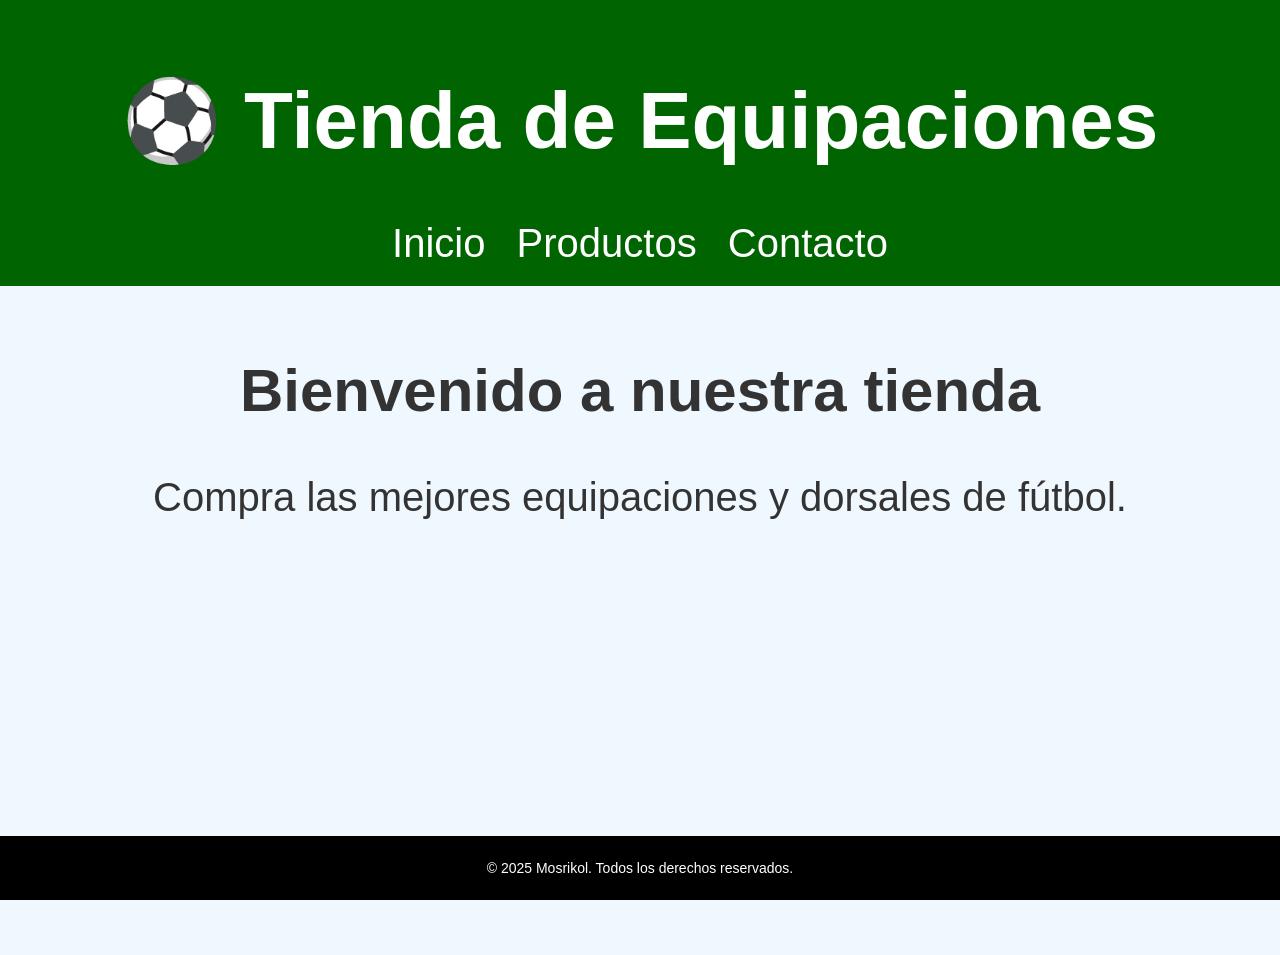
<file: index.html>
<!DOCTYPE html>
<html>
   <head>
      <title>EQUIPACIÓN DE FUTBOL </title>
	  <meta charset="UTF-8" />
	  <meta name= "author" content="Mosrikol" />
      <meta name= "description" content="Equipamiento de futbol" />
	  <meta name="keywords" content="Camisetas,fútbol,dorsal"/>
	  <meta http-equiv="content-type" content="text/html" />
	  <meta http-equiv="content-language" content="es-es" />
	  <link rel="stylesheet" type="text/css" href="css/equipamientodefutbol.css" />
	  <link rel="shortcut icon" type="image/x-icon" href="imagenes/icono.png" />
	  
 </head>

<body>
 <header>
    <h1>⚽ Tienda de Equipaciones</h1>
    <nav>
      <a href="index.html">Inicio</a> 
      <a href="productos.html">Productos</a> 
      <a href="contacto.html">Contacto</a>
    </nav>
  </header>

  <main>
    <section id="inicio">
      <h2>Bienvenido a nuestra tienda</h2>
      <p>Compra las mejores equipaciones y dorsales de fútbol.</p>
    </section>
  </main>
  <iframe width="560" height="315" src="https://www.youtube.com/embed/5LLOBqj5LYg?si=Dtew7UwZCo0tvSce" title="YouTube video player" frameborder="0" allow="accelerometer; autoplay; clipboard-write; encrypted-media; gyroscope; picture-in-picture; web-share" referrerpolicy="strict-origin-when-cross-origin" allowfullscreen></iframe>
  
  <footer>
  <p>&copy; 2025 Mosrikol. Todos los derechos reservados.</p>
</footer>

</body>
</html>
</file>
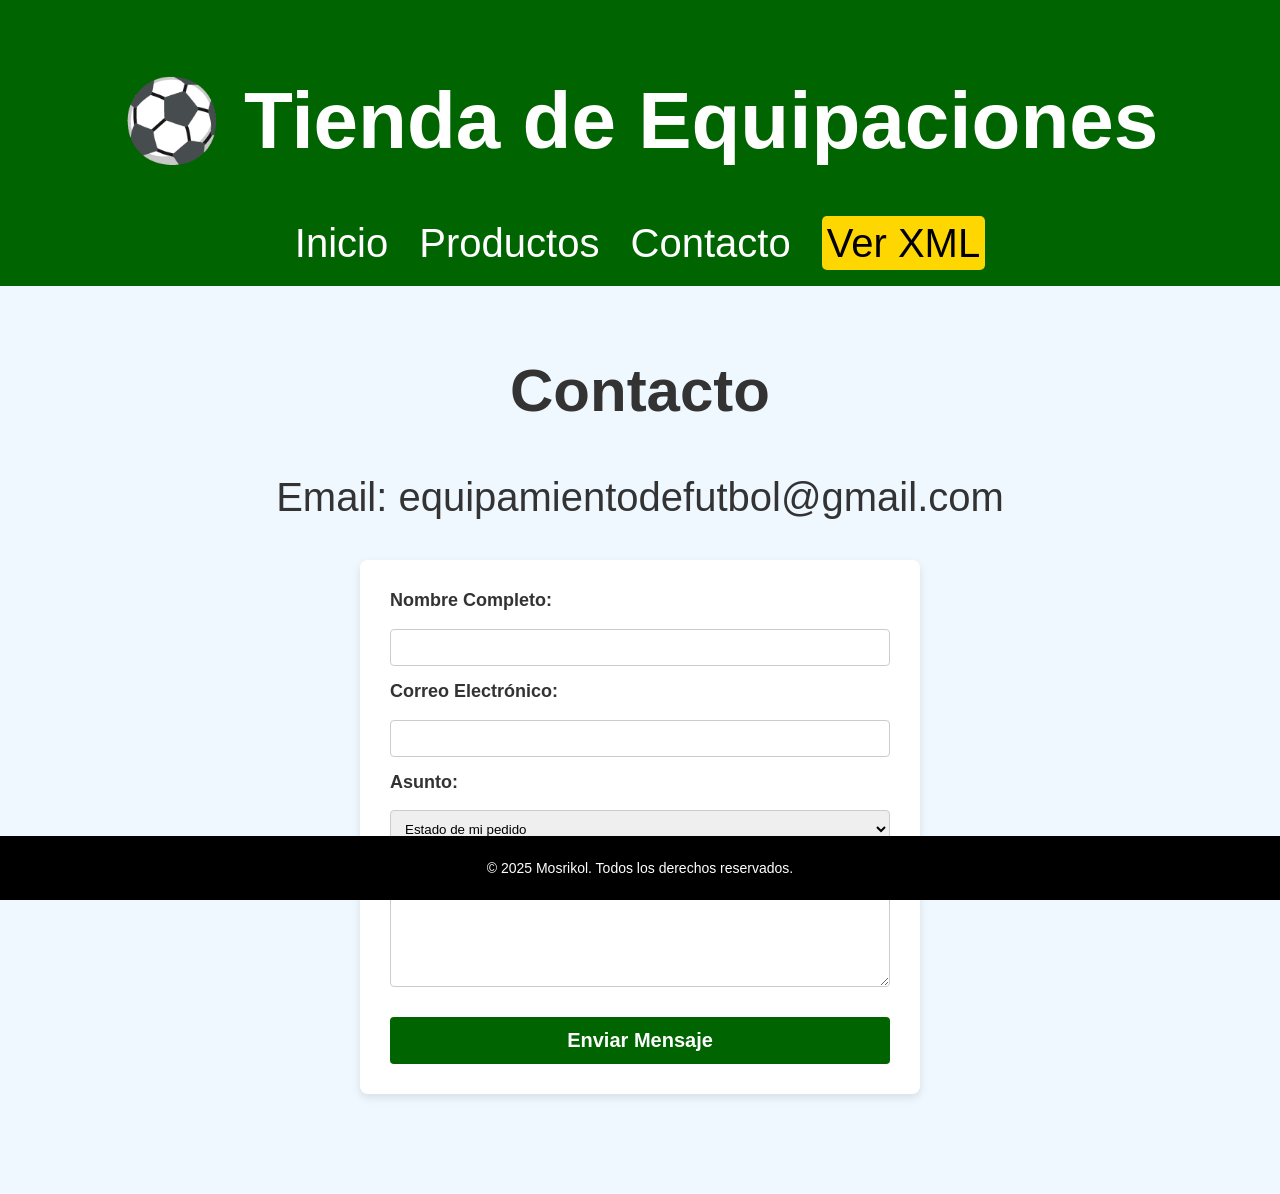
<file: contacto.html>
<!DOCTYPE html>
<html lang="es">
<head>
  <title>Contacto - Tienda de Fútbol</title>
  <meta charset="UTF-8">
  <meta name= "author" content="Mosrikol" />
  <meta name= "description" content="Equipamiento de futbol" />
  <meta name="keywords" content="Camisetas,fútbol,dorsal"/>
  <link rel="stylesheet" href="css/equipamientodefutbol.css">
  <link rel="shortcut icon" type="image/x-icon" href="imagenes/icono.png" />
</head>
<body>
  <header>
    <h1>⚽ Tienda de Equipaciones</h1>
    <nav>
      <a href="index.html">Inicio</a> 
      <a href="productos.html">Productos</a> 
      <a href="contacto.html">Contacto</a>
      <a href="contacto.xml" style="background: gold; color: black; padding: 5px; border-radius: 5px;">Ver XML</a>
    </nav>
  </header>

 <main>
    <section id="contacto">
      <h2>Contacto</h2>
      <p>Email: equipamientodefutbol@gmail.com</p>

      <form action="#" method="post" class="form-contacto">
        <div class="campo">
          <label for="nombre">Nombre Completo:</label>
          <input type="text" id="nombre" name="nombre" required>
        </div>

        <div class="campo">
          <label for="email">Correo Electrónico:</label>
          <input type="email" id="email" name="email" required>
        </div>

        <div class="campo">
          <label for="asunto">Asunto:</label>
          <select id="asunto" name="asunto">
            <option value="pedido">Estado de mi pedido</option>
            <option value="tallas">Duda sobre tallas</option>
            <option value="otros">Otros</option>
          </select>
        </div>

        <div class="campo">
          <label for="mensaje">Mensaje:</label>
          <textarea id="mensaje" name="mensaje" rows="5"></textarea>
        </div>

        <button type="submit">Enviar Mensaje</button>
      </form>
    </section>
  </main>

  <footer>
    <p>&copy; 2025 Mosrikol. Todos los derechos reservados.</p>
  </footer>

</body>
</html>
</file>
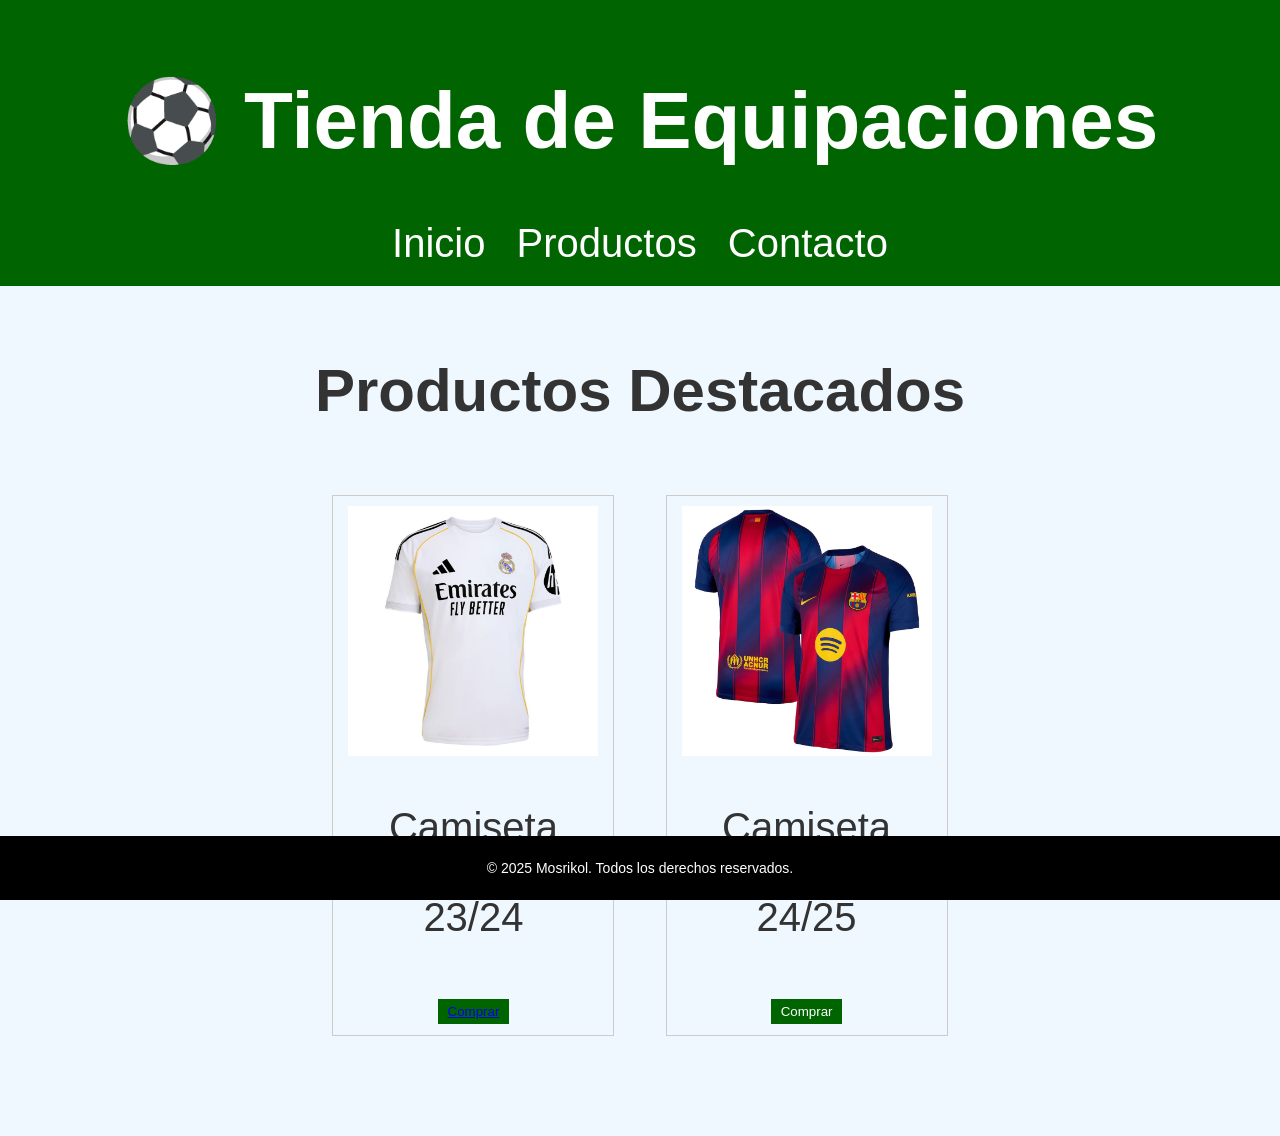
<file: productos.html>
<!DOCTYPE html>
<html lang="es">
<head>
  <title>Productos - Tienda de Fútbol</title>
  <meta charset="UTF-8">
  <meta name= "author" content="Mosrikol" />
  <meta name= "description" content="Equipamiento de futbol" />
  <meta name="keywords" content="Camisetas,fútbol,dorsal"/>
  <link rel="stylesheet" href="css/equipamientodefutbol.css">
  <link rel="shortcut icon" type="image/x-icon" href="imagenes/icono.png" />
</head>
<body>
  <header>
    <h1>⚽ Tienda de Equipaciones</h1>
    <nav>
      <a href="index.html">Inicio</a> 
      <a href="productos.html">Productos</a> 
      <a href="contacto.html">Contacto</a>
    </nav>
  </header>

  <main>
    <section id="productos">
      <h2>Productos Destacados</h2>
      <div class="productos">
        <img src="imagenes/RealMadrid.jpg" alt="Camiseta Real Madrid 25/26">
        <p>Camiseta Real Madrid 23/24</p>
        <button> <a href="https://www.laligastore.com/es/real-madrid/camiseta-primera-equipaci%C3%B3n-real-madrid-22/23/t-36642613+p-23589244631832+z-9-20615164">Comprar</a> </button>
      </div>
      <div class="productos">
        <img src="imagenes/camisetaBarcelona.jpg" alt="Camiseta Barcelona 25/26">
        <p>Camiseta Barcelona 24/25</p>
        <button>Comprar</button>
      </div>
    </section>
  </main>
  
 <footer>
  <p>&copy; 2025 Mosrikol. Todos los derechos reservados.</p>
 </footer>

</body>
</html>
</file>
<file: css/equipamientodefutbol.css>
body {
  font-family: Arial, sans-serif;
  background-color: #f0f8ff;
  margin: 0;
  padding: 0;
  color: #333;
  font-size: 40px;
}


header {
  background-color: darkgreen;
  color: white;
  text-align: center;
  padding: 20px;
}

header nav a {
  color: white;
  text-decoration: none;
  margin: 0 10px;
}

header nav a:hover {
  text-decoration: underline;
}


main section {
  text-align: center;
  padding: 20px;
}
iframe {
	display:block;
	margin: 0 auto;
}


.productos {
 display: inline-block;
  text-align: center;
  margin: 20px;
  border: 1px solid #ccc;
  padding: 10px;
  width: 260px;         
  vertical-align: top;  
}

.productos img {
  width: 250px;      
  height: 250px;      
  object-fit: cover;   
}

button {
  padding: 5px 10px;
  background-color: darkgreen;
  color: white;
  border: none;
  cursor: pointer;
  margin-top: 5px;
}

button:hover {
  background-color: green;
}



footer {
  position: fixed;   
  bottom: 0;         
  left: 0;           
  width: 100%;        
  z-index: 1000;     
  background-color: #000; 
  color: white;      
  text-align: center; 
  padding: 10px 0;
  font-size: 14px;
}


main {
  margin-bottom: 60px;
}
.form-contacto {
  max-width: 500px;     
  margin: 20px auto;    
  background: white;    
  padding: 30px;
  border-radius: 8px;    
  box-shadow: 0 4px 8px rgba(0,0,0,0.1); 
  text-align: left;     
}

.campo {
  margin-bottom: 15px;   
}

.campo label {
  display: block;        
  margin-bottom: 5px;
  font-weight: bold;
  font-size: 18px;       
}

.campo input, 
.campo select, 
.campo textarea {
  width: 100%;           
  padding: 10px;
  border: 1px solid #ccc;
  border-radius: 4px;
  box-sizing: border-box;
  font-family: Arial, sans-serif;
}


.form-contacto button {
  width: 100%;
  padding: 12px;
  font-size: 20px;
  font-weight: bold;
  border-radius: 4px;
  transition: 0.3s;
}
solicitud_contacto {
    display: block;
    font-family: Arial, sans-serif;
    background-color: #f0f8ff; 
    padding: 50px;
    font-size: 20px; 
}

cliente {
    display: block;
    max-width: 500px;
    margin: 20px auto;
    background: white;
    padding: 30px;
    border-radius: 8px;
    box-shadow: 0 4px 8px rgba(0,0,0,0.1);
}


nombre, email, asunto, mensaje {
    display: block;
    margin-bottom: 15px;
    padding: 10px;
    border: 1px solid #ccc;
    border-radius: 4px;
}


nombre::before { content: "Nombre del Cliente:"; display: block; color: darkgreen; font-weight: bold; font-size: 18px; }
email::before { content: "Correo Electrónico:"; display: block; color: darkgreen; font-weight: bold; font-size: 18px; }
asunto::before { content: "Asunto:"; display: block; color: darkgreen; font-weight: bold; font-size: 18px; }
mensaje::before { content: "Mensaje:"; display: block; color: darkgreen; font-weight: bold; font-size: 18px; }
</file>
